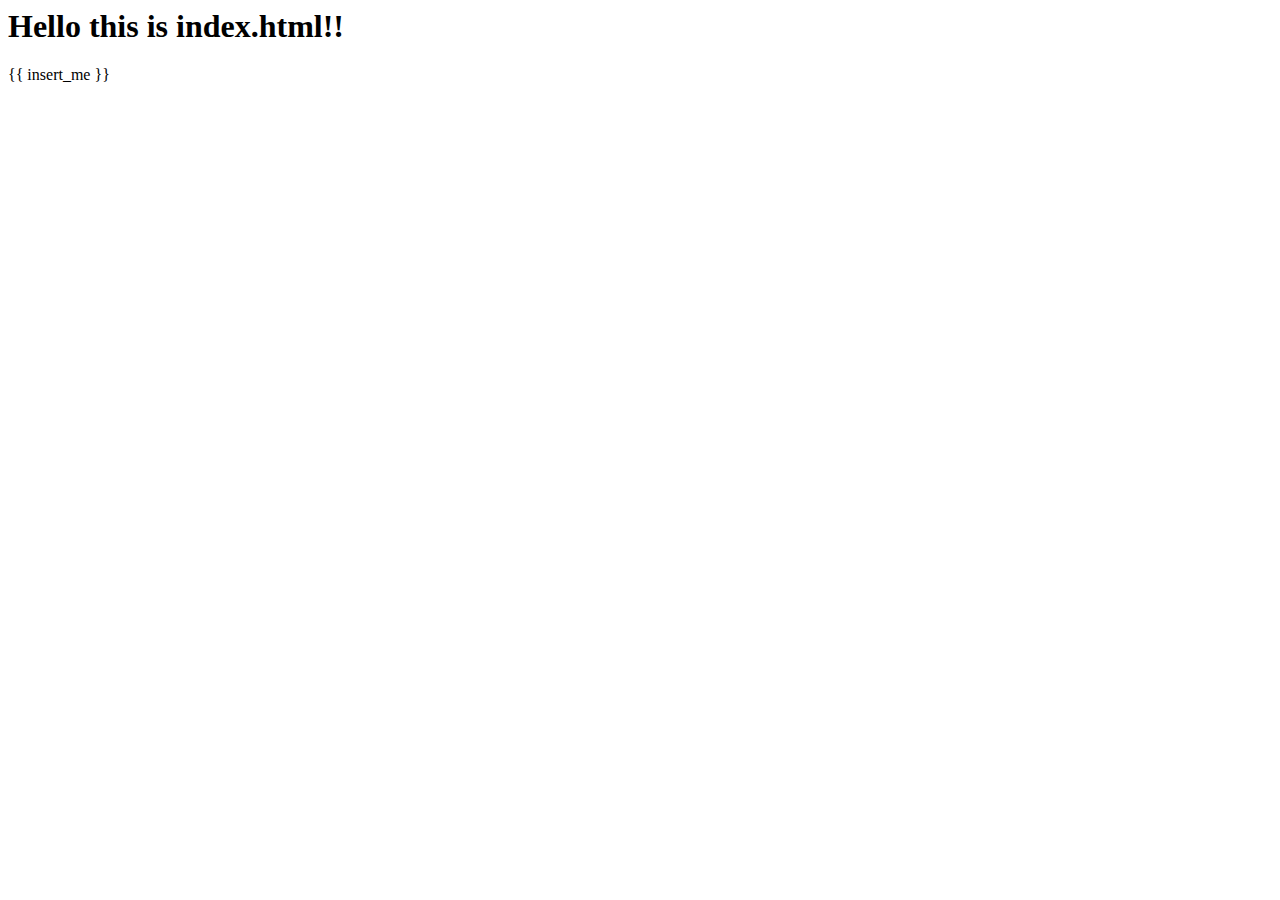
<file: first_project/templates/index.html>
<html lang="en">
<head>
    <meta charset="UTF-8">
    <meta http-equiv="X-UA-Compatible" content="IE=edge">
    <meta name="viewport" content="width=device-width, initial-scale=1.0">
    <title>First App</title>
</head>
<body>
    <h1>Hello this is index.html!!</h1>
    {{ insert_me }}
</body>
</html>
</file>
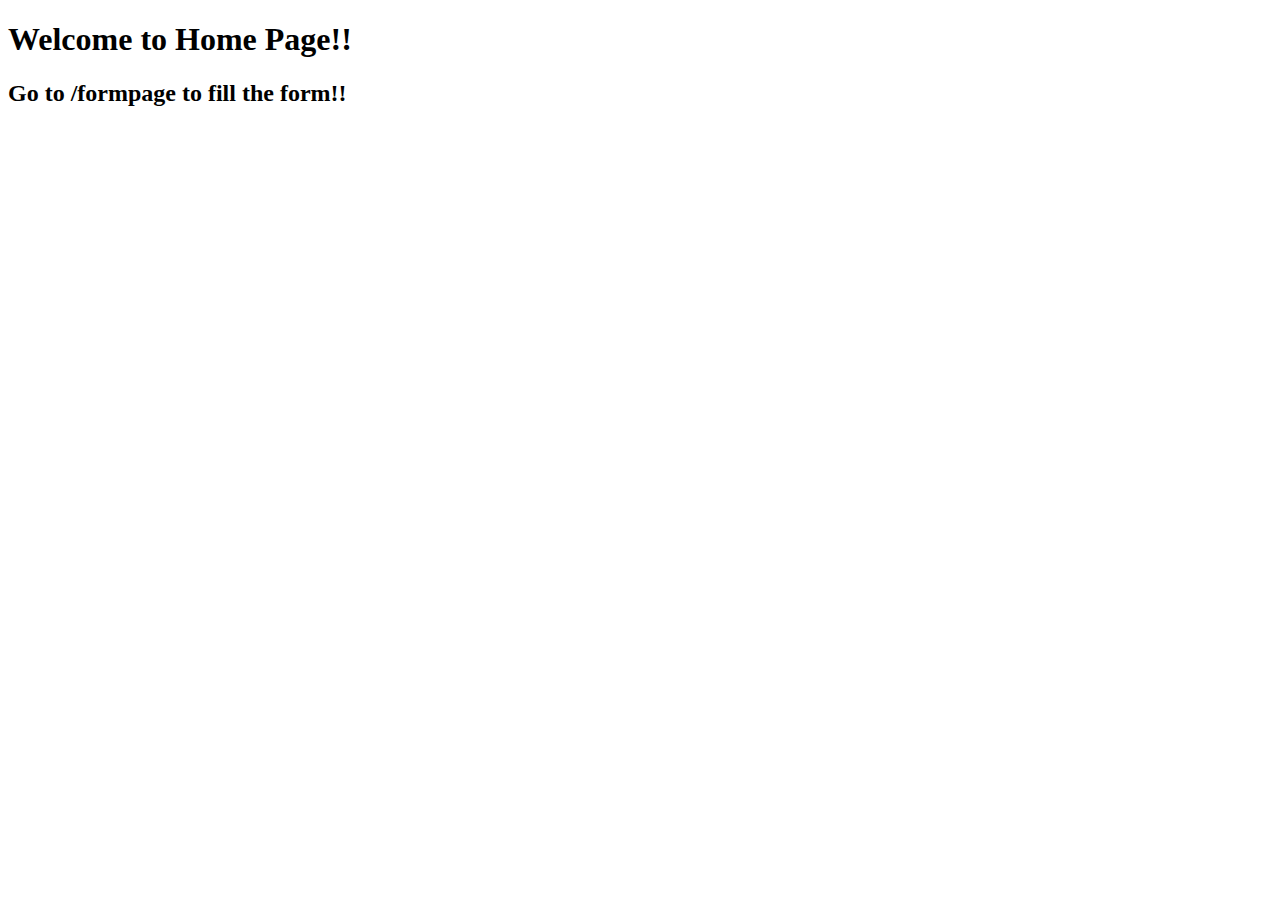
<file: fifth_project/templates/app_one/index.html>
<!DOCTYPE html>
<html lang="en">
<head>
    <meta charset="UTF-8">
    <meta http-equiv="X-UA-Compatible" content="IE=edge">
    <meta name="viewport" content="width=device-width, initial-scale=1.0">
    <!-- CSS only -->
    <link href="https://cdn.jsdelivr.net/npm/bootstrap@5.2.2/dist/css/bootstrap.min.css" rel="stylesheet" integrity="sha384-Zenh87qX5JnK2Jl0vWa8Ck2rdkQ2Bzep5IDxbcnCeuOxjzrPF/et3URy9Bv1WTRi" crossorigin="anonymous">
    <title>Home</title>
</head>
<body>
    <div class="container">
        <div class="jumbotron">
            <h1>Welcome to Home Page!!</h1>
            <h2>Go to /formpage to fill the form!!</h2>
        </div>
    </div>
</body>
</html>
</file>
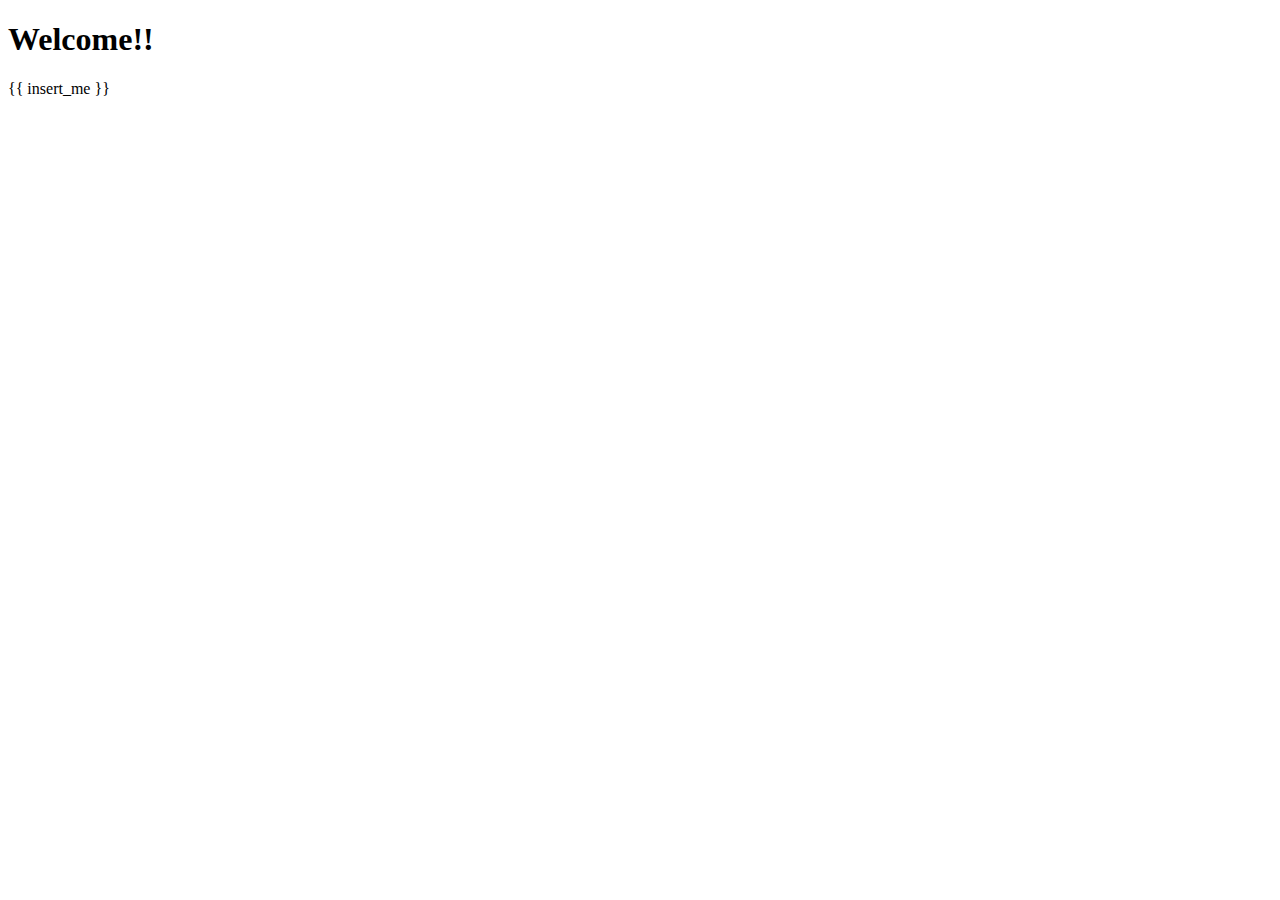
<file: fourth_project/templates/app_one/index.html>
<!DOCTYPE html>
<html lang="en">
<head>
    <meta charset="UTF-8">
    <meta http-equiv="X-UA-Compatible" content="IE=edge">
    <meta name="viewport" content="width=device-width, initial-scale=1.0">
    <title>Index</title>
</head>
<body>
    <h1>Welcome!!</h1>
    {{ insert_me }}
</body>
</html>
</file>
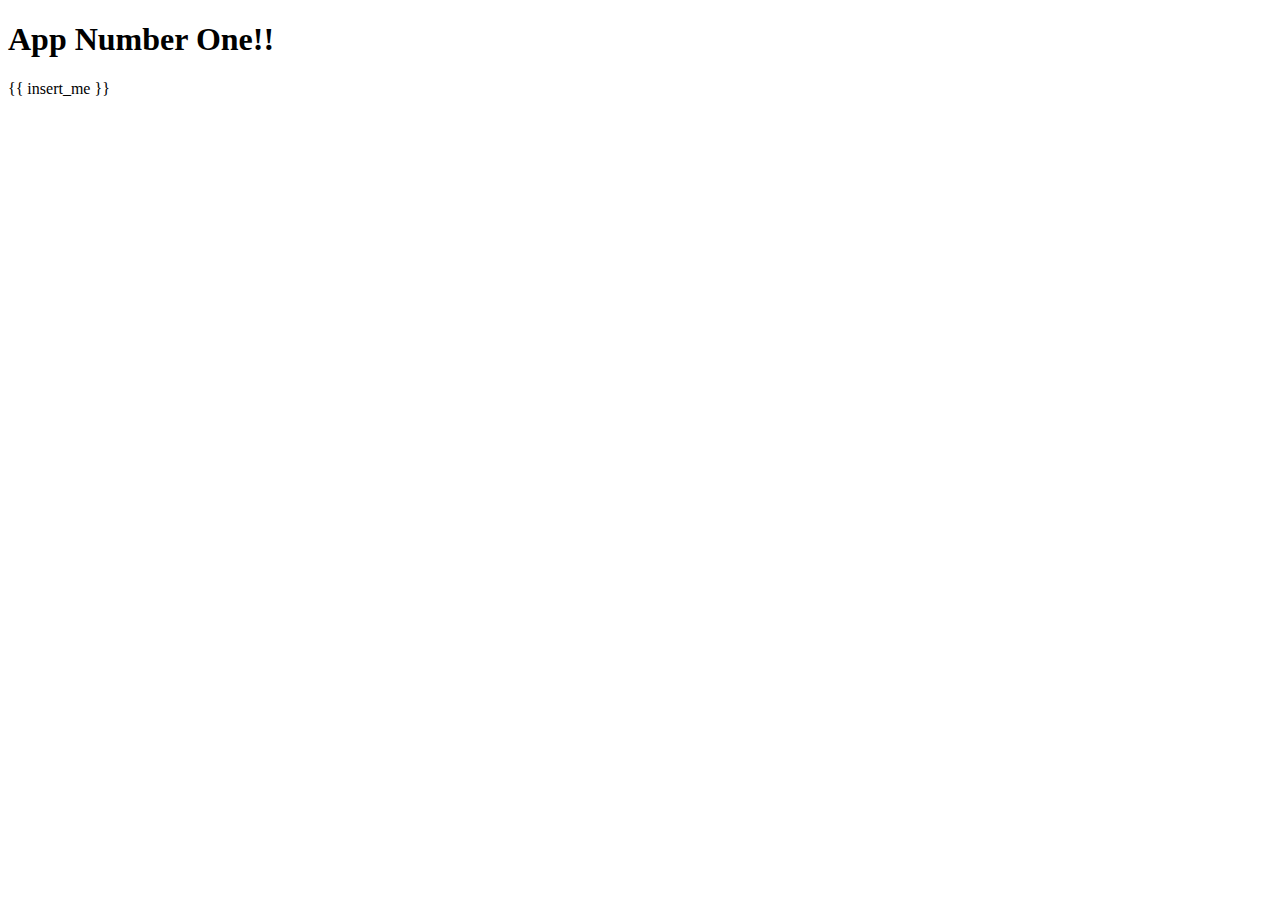
<file: second_project/templates/app_one/index.html>
<!DOCTYPE html>
<html lang="en">
<head>
    <meta charset="UTF-8">
    <meta http-equiv="X-UA-Compatible" content="IE=edge">
    <meta name="viewport" content="width=device-width, initial-scale=1.0">
    <title>Index</title>
</head>
<body>
    <h1>App Number One!!</h1>
    {{ insert_me }}
</body>
</html>
</file>
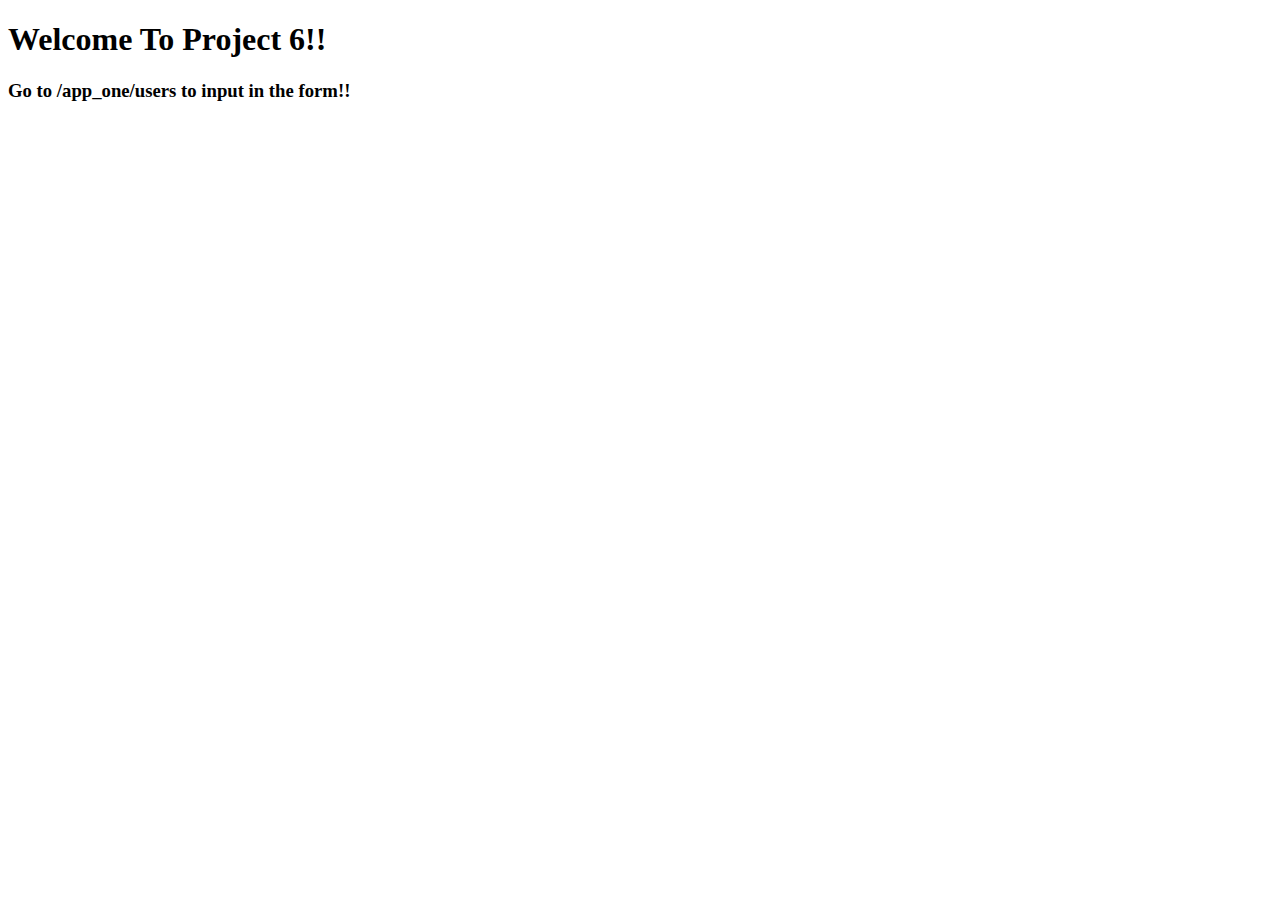
<file: sixth_project/templates/app_one/index.html>
<!DOCTYPE html>
<html lang="en">
<head>
    <meta charset="UTF-8">
    <meta http-equiv="X-UA-Compatible" content="IE=edge">
    <meta name="viewport" content="width=device-width, initial-scale=1.0">
    <!-- CSS only -->
    <link href="https://cdn.jsdelivr.net/npm/bootstrap@5.2.2/dist/css/bootstrap.min.css" rel="stylesheet" integrity="sha384-Zenh87qX5JnK2Jl0vWa8Ck2rdkQ2Bzep5IDxbcnCeuOxjzrPF/et3URy9Bv1WTRi" crossorigin="anonymous">
    <title>Index</title>
</head>
<body>
    <div class="container">
        <h1>Welcome To Project 6!!</h1>
        <h3>Go to /app_one/users to input in the form!!</h3>
    </div>
</body>
</html>
</file>
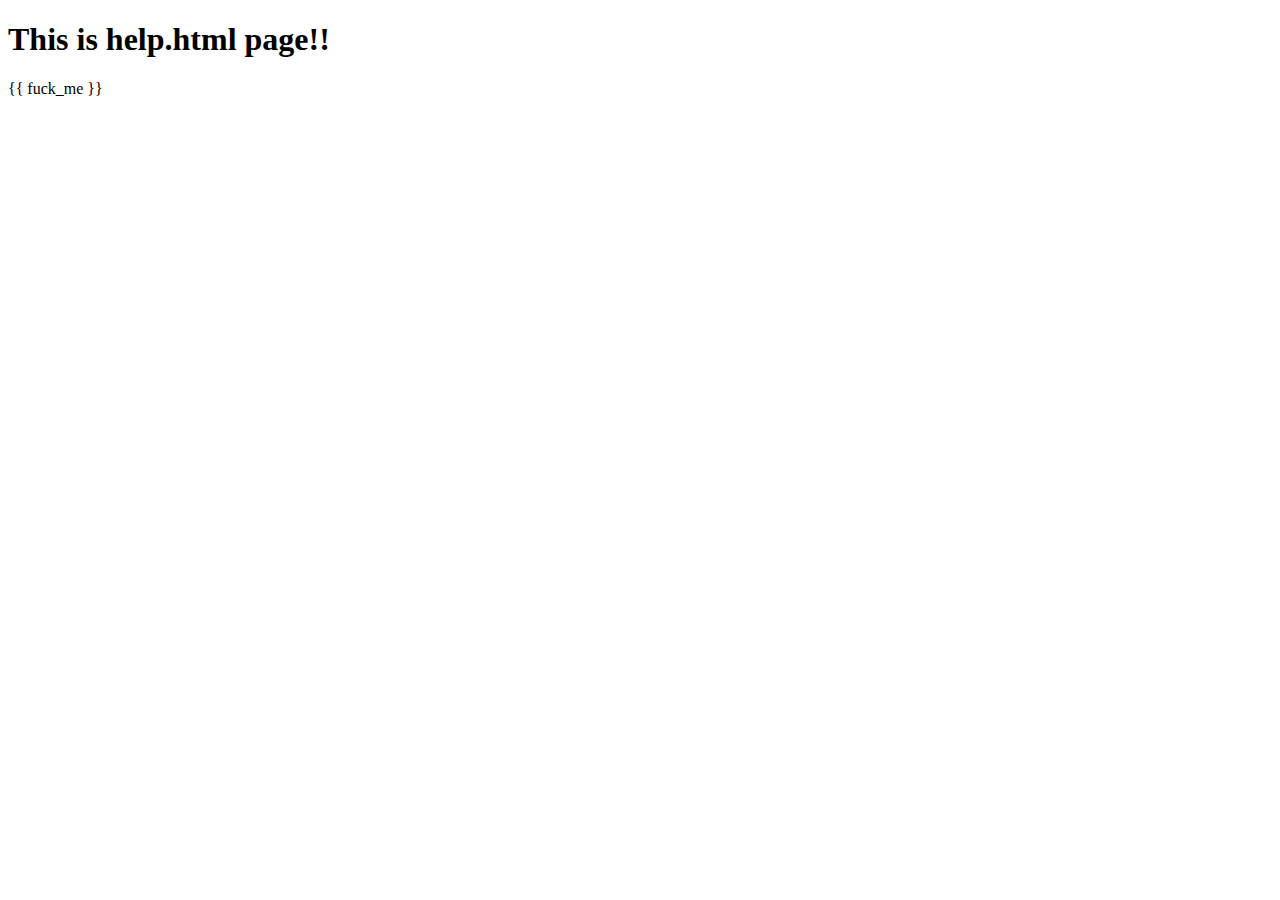
<file: first_project/templates/help.html>
<!DOCTYPE html>
<html lang="en">
<head>
    <meta charset="UTF-8">
    <meta http-equiv="X-UA-Compatible" content="IE=edge">
    <meta name="viewport" content="width=device-width, initial-scale=1.0">
    <title>HELP!!</title>
</head>
<body>
    <h1>This is help.html page!!</h1>
    {{ fuck_me }}
</body>
</html>
</file>
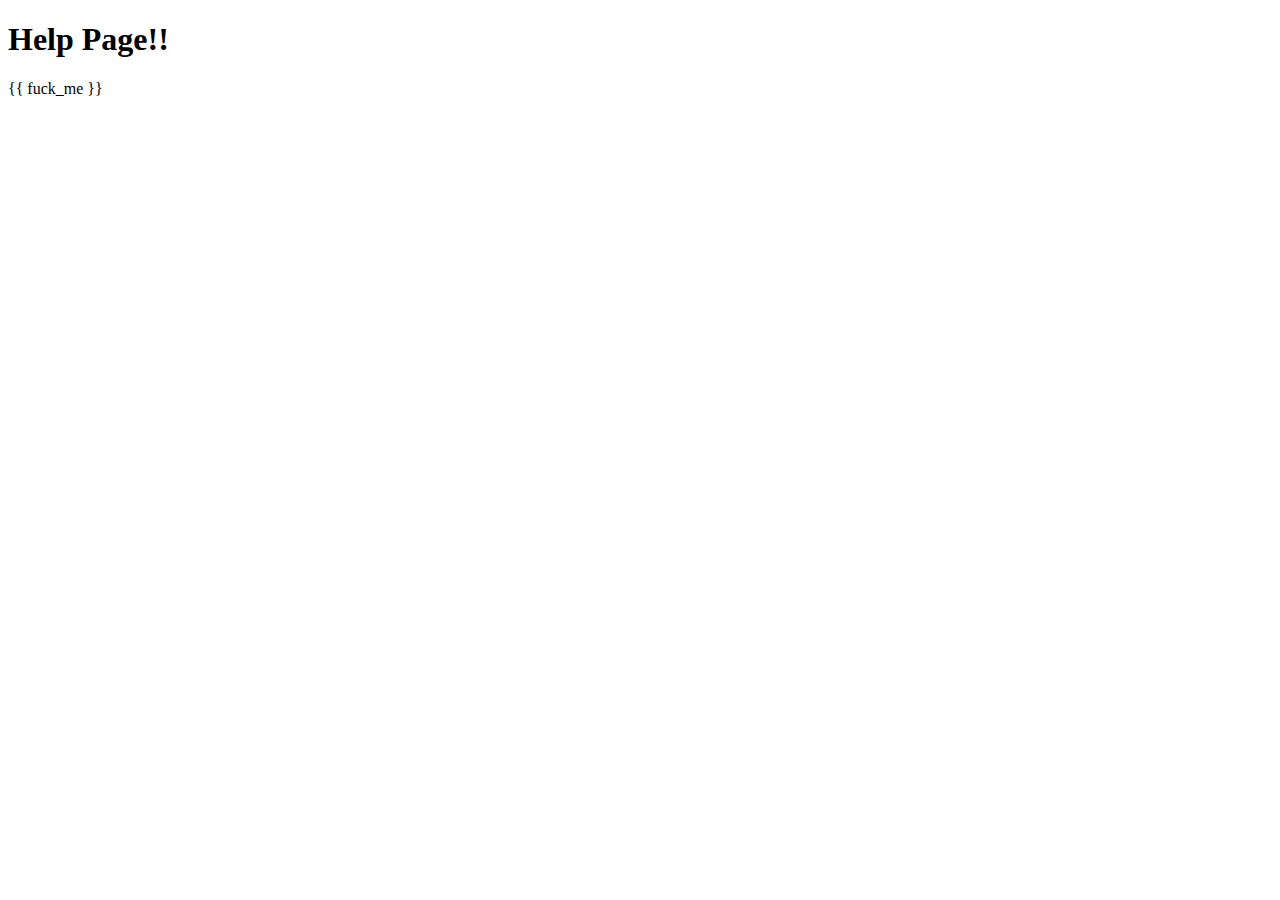
<file: second_project/templates/app_one/help.html>
<!DOCTYPE html>
<html lang="en">
<head>
    <meta charset="UTF-8">
    <meta http-equiv="X-UA-Compatible" content="IE=edge">
    <meta name="viewport" content="width=device-width, initial-scale=1.0">
    <title>Help</title>
</head>
<body>
    <h1>Help Page!!</h1>
    {{ fuck_me }}
</body>
</html>
</file>
